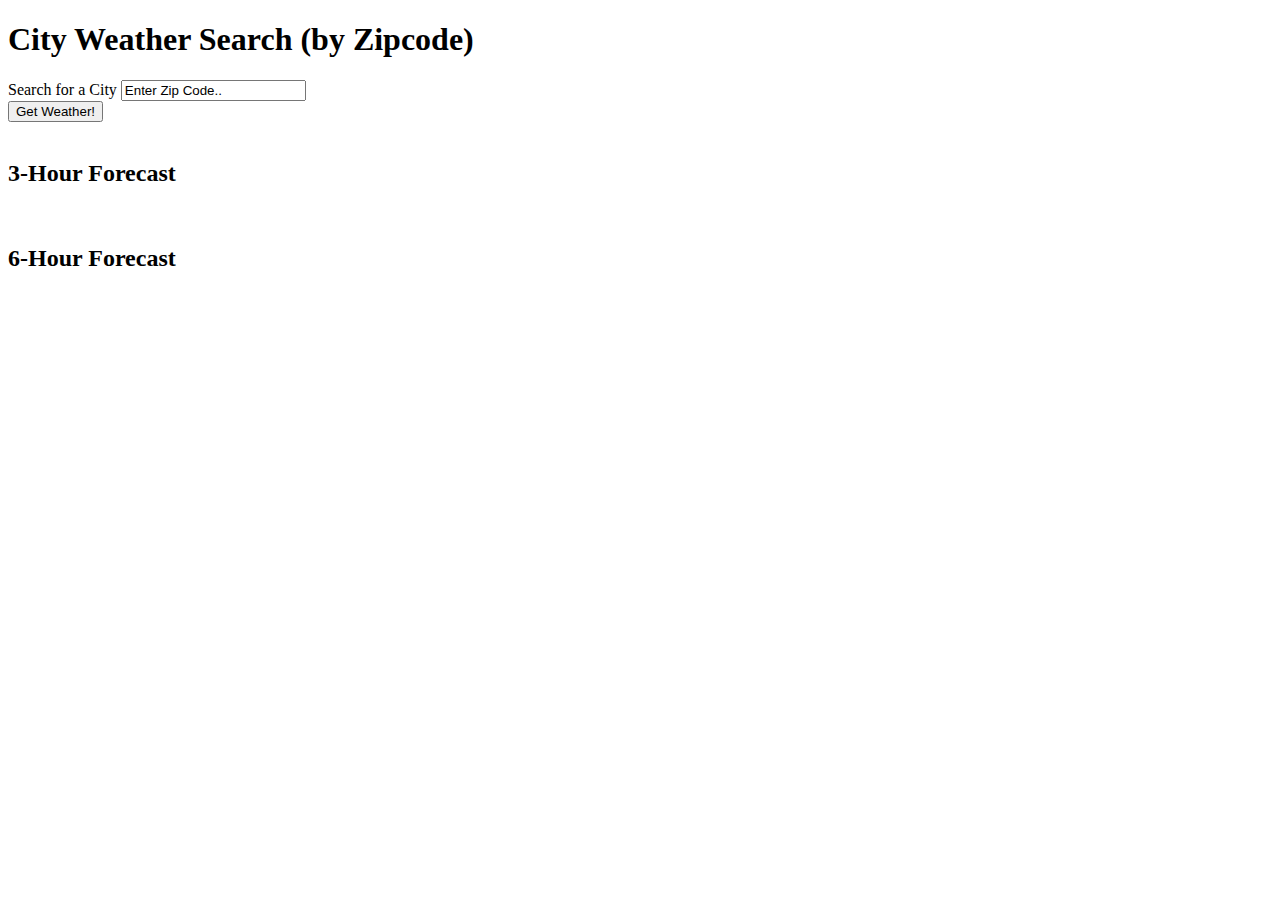
<file: weather API test page.html>
<!DOCTYPE html>
<html lang="en-us">

<head>

<meta charset="UTF-8">
<title>Weather API Test Page - Day Tripper</title>

<style>
    .suggestion-day, .suggestion-night {
        font-family:Arial, Helvetica, sans-serif;
        font-size:16pt;
        color:darkred;
    }
</style>

</head>

<body>

<div class="container">
    <h1>City Weather Search (by Zipcode)</h1>
            
    <form id="city-form">
        <label for="city-input">Search for a City</label>
        <input type="text" id="city-input" value="Enter Zip Code.." onfocus="this.value=''"><br>
            
        <input id="add-city" type="submit" value="Get Weather!">
    </form><br>


<div class="city"></div>

<h2>3-Hour Forecast</h2>
    <div class="temp3"></div>
    <div class="conditions3"></div>
    <div class="wind3"></div>
    <div class="humidity3"></div>
    <div class="temp3max"></div>
    <div class="temp3min"></div><br>

    <div class="suggestion-day"></div>

<h2>6-Hour Forecast</h2>
    <div class="temp6"></div>
    <div class="conditions6"></div>
    <div class="wind6"></div>
    <div class="humidity6"></div>
    <div class="temp6max"></div>
    <div class="temp6min"></div><br>

    <div class="suggestion-night"></div>

</div>


<script src="https://cdnjs.cloudflare.com/ajax/libs/jquery/3.2.1/jquery.min.js"></script>
<script type="text/javascript">
// API KEY = 6832cd13112f3ff58acaee5e7646c57a

var citySearch = $("city-input").val();

// CURRENT WEATHER
// var queryURL = "https://api.openweathermap.org/data/2.5/weather?zip=19125,us&units=imperial&appid=6832cd13112f3ff58acaee5e7646c57a"

//------------------------------------------------------------

$("#add-city").on("click", function(event) {
    event.preventDefault();

    var citySearch = $("#city-input").val();
    
    var queryURL = "https://api.openweathermap.org/data/2.5/forecast?zip=" + citySearch + "&units=imperial&appid=6832cd13112f3ff58acaee5e7646c57a";

    $.ajax({
      url: queryURL,
      method: "GET"
    }).then(function(response) {
        console.log(response);

        $(".city").html("<h1>" + response.city.name + " Weather Details</h1>");
        $(".temp3").text("Temperature (F) For Next 3 Hours: " + response.list[0].main.temp);
        $(".conditions3").text("Current Conidtions: " + response.list[0].weather[0].description);
        $(".wind3").text("Wind Speed: " + response.list[0].wind.speed + " mph");
        $(".humidity3").text("Humidity: " + response.list[0].main.humidity);
        $(".temp3max").text("Next 3 Hours - Max Temperature (F): " + response.list[0].main.temp_max);
        $(".temp3min").text("Next 3 Hours - Min Temperature (F): " + response.list[0].main.temp_min);

        $(".temp6").text("Forecasted Temperature (F) in 6 Hours: " + response.list[1].main.temp);
        $(".conditions6").text("Current Conidtions: " + response.list[1].weather[0].description);
        $(".wind6").text("Wind Speed: " + response.list[1].wind.speed + " mph");
        $(".humidity6").text("Humidity: " + response.list[1].main.humidity);
        $(".temp6max").text("Next 6 Hours - Max Temperature (F): " + response.list[1].main.temp_max);
        $(".temp6min").text("Next 6 Hours - Min Temperature (F): " + response.list[1].main.temp_min);

        //------------------------------------------------------------

        var suggestionDay = response.list[0].main.temp_max;

        if (suggestionDay >= 60)
            $(".suggestion-day").text("Today looks like a SHORTS day!");
        else
            $(".suggestion-day").text("Nope, today looks like PANTS weather.. bummer");

        var suggestionNight = response.list[1].main.temp_max;

        if (suggestionNight >= 60)
            $(".suggestion-night").text("Tonight looks like a SHORTS night!");
        else
            $(".suggestion-night").text("Nope, tonight looks like PANTS weather.. bummer");

        //------------------------------------------------------------
        
        console.log(suggestion);
        console.log("Temperature (F): " + response.list[0].main.temp);
        console.log("Current Conidtions: " + response.list[0].weather[0].description);
        console.log("Wind Speed: " + response.list[0].wind.speed + " mph");
        console.log("Next 3 Hours - Max Temperature (F): " + response.list[0].main.temp_max);
        console.log("Next 3 Hours - Min Temperature (F): " + response.list[0].main.temp_min);
        console.log("Next 6 Hours - Max Temperature (F): " + response.list[0].main.temp_max);
        console.log("Next 6 Hours - Min Temperature (F): " + response.list[0].main.temp_min);

});
});


</script>

</body>
</html>
</file>
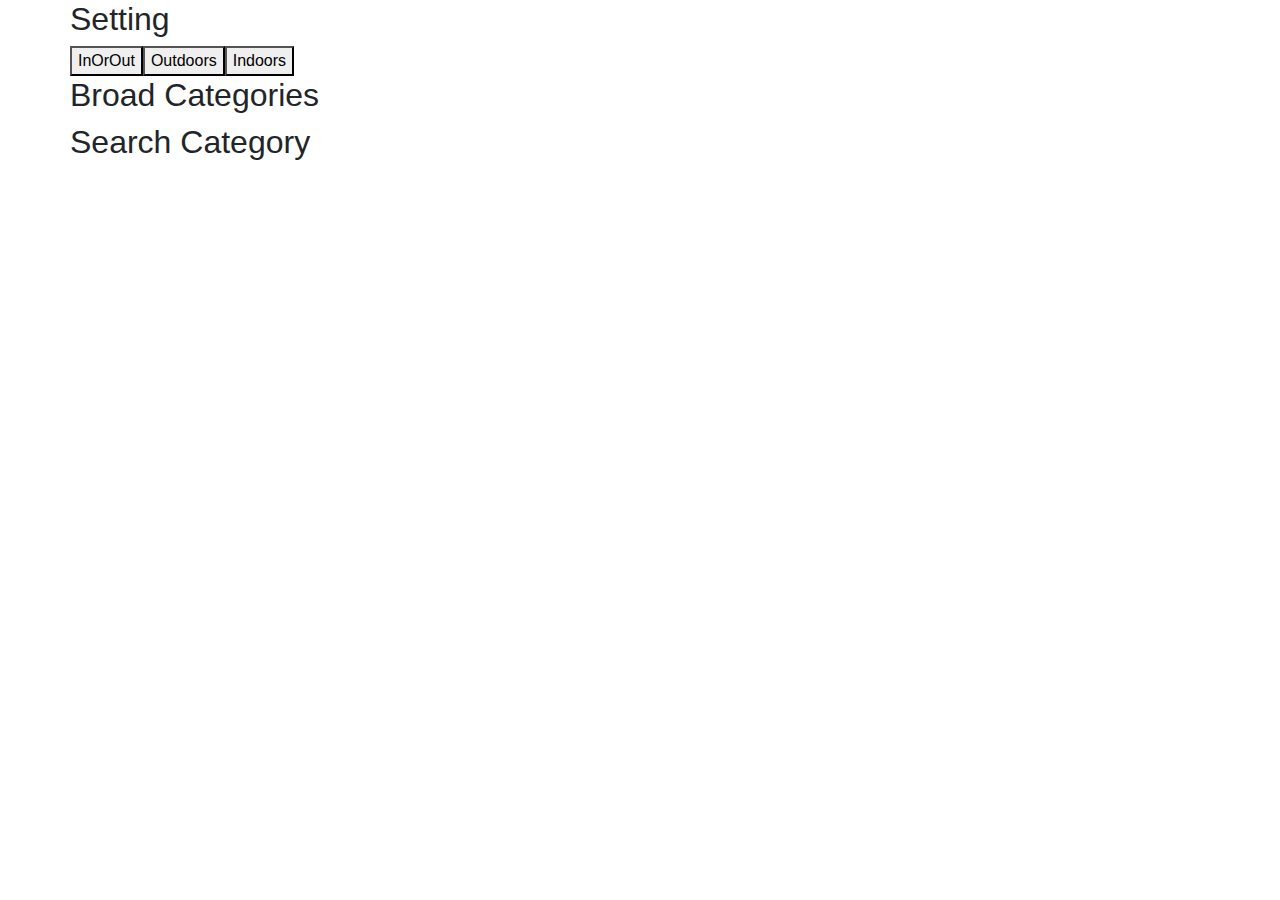
<file: yelp-cat-search-html.html>
<!DOCTYPE html>

<html lang="en-us">

<head>
    <!-- O V E R   H E A D   -->
    <meta charset="UTF-8">
    <!-- Browser tab title -->
    <title>Objet Array Efficiencies</title>

    <meta charset="UTF-8">

    <!-- Viewport to set screen width and zoom level based on device screen size for mobile responsiveness  -->
    <meta name="viewport" content="width=device-width, initial-scale=1, shrink-to-fit=no">

    <!-- Reset browser styles to default 
        <link rel="stylesheet" href="assets/css/reset.css">
        -->

    <!--Bootstrap CSS for formatting and styling -->
    <script src="https://code.jquery.com/jquery-3.3.1.slim.min.js"
        integrity="sha384-q8i/X+965DzO0rT7abK41JStQIAqVgRVzpbzo5smXKp4YfRvH+8abtTE1Pi6jizo"
        crossorigin="anonymous"></script>

    <script src="https://stackpath.bootstrapcdn.com/bootstrap/4.3.1/js/bootstrap.min.js"
        integrity="sha384-JjSmVgyd0p3pXB1rRibZUAYoIIy6OrQ6VrjIEaFf/nJGzIxFDsf4x0xIM+B07jRM"
        crossorigin="anonymous"></script>

    <!-- Bootstrap font stylesheet -->
    <link rel="stylesheet" href="https://maxcdn.bootstrapcdn.com/font-awesome/4.7.0/css/font-awesome.min.css">

    <!-- External Stylesheet 
        <link rel="stylesheet" type="text/css" href="assets/css/style.css">
        -->

    <!-- Bootstrap CSS stylesheet -->
    <link rel="stylesheet" href="https://maxcdn.bootstrapcdn.com/bootstrap/4.0.0/css/bootstrap.min.css">


    <!-- jQuery javascript libray for DOM interface-->
    <script type="text/javascript" src="https://cdnjs.cloudflare.com/ajax/libs/jquery/3.2.1/jquery.min.js"></script>

    <!-- AJAX javascript library for async API requests-->
    <script src="https://cdnjs.cloudflare.com/ajax/libs/popper.js/1.14.7/umd/popper.min.js"
        integrity="sha384-UO2eT0CpHqdSJQ6hJty5KVphtPhzWj9WO1clHTMGa3JDZwrnQq4sF86dIHNDz0W1"
        crossorigin="anonymous"></script>




</head>

<body>
    <!-- H T M L   -->
    <!-- Container for entire page        -->
    <div class=container>
        <div class="row">
            <div class="col-xs-12">
                <h2>Setting</h2>
            </div>
        </div>
        <!-- Row with main activity setting buttons-->
        <div class="row">
            <div class="col-xs-12">
                <div id="main-buttons-anchor"></div>
            </div>
        </div>

        <div class="row">
            <div class="col-xs-12">
                <h2>Broad Categories</h2>
            </div>
        </div>

        <!-- Buttons for categories for each setting     -->
        <div class="row">
            <div class="col-xs-12">
                <div id="broad-buttons-anchor"></div>
            </div>
        </div>
        <div class="row">
            <div class="col-xs-12">
                <h2>Search Category</h2>
            </div>
        </div>
        <!-- Items under broad category    -->
        <div class="row">
            <div class="col-xs-12">
                <div id="categories-anchor"></div>
            </div>
        </div>

    </div>

    <!-- S C R I P T -->
    <script src="https://cdnjs.cloudflare.com/ajax/libs/popper.js/1.14.7/umd/popper.min.js"
        integrity="sha384-UO2eT0CpHqdSJQ6hJty5KVphtPhzWj9WO1clHTMGa3JDZwrnQq4sF86dIHNDz0W1"
        crossorigin="anonymous"></script>
    

    <script type="text/javascript" src="assets/javascript/yelp-cat-search-arrays.js"></script>
    <script type="text/javascript" src="assets/javascript/yelp-cat-search-js.js"></script>
     
   
     
    

</body>

</html>
</file>
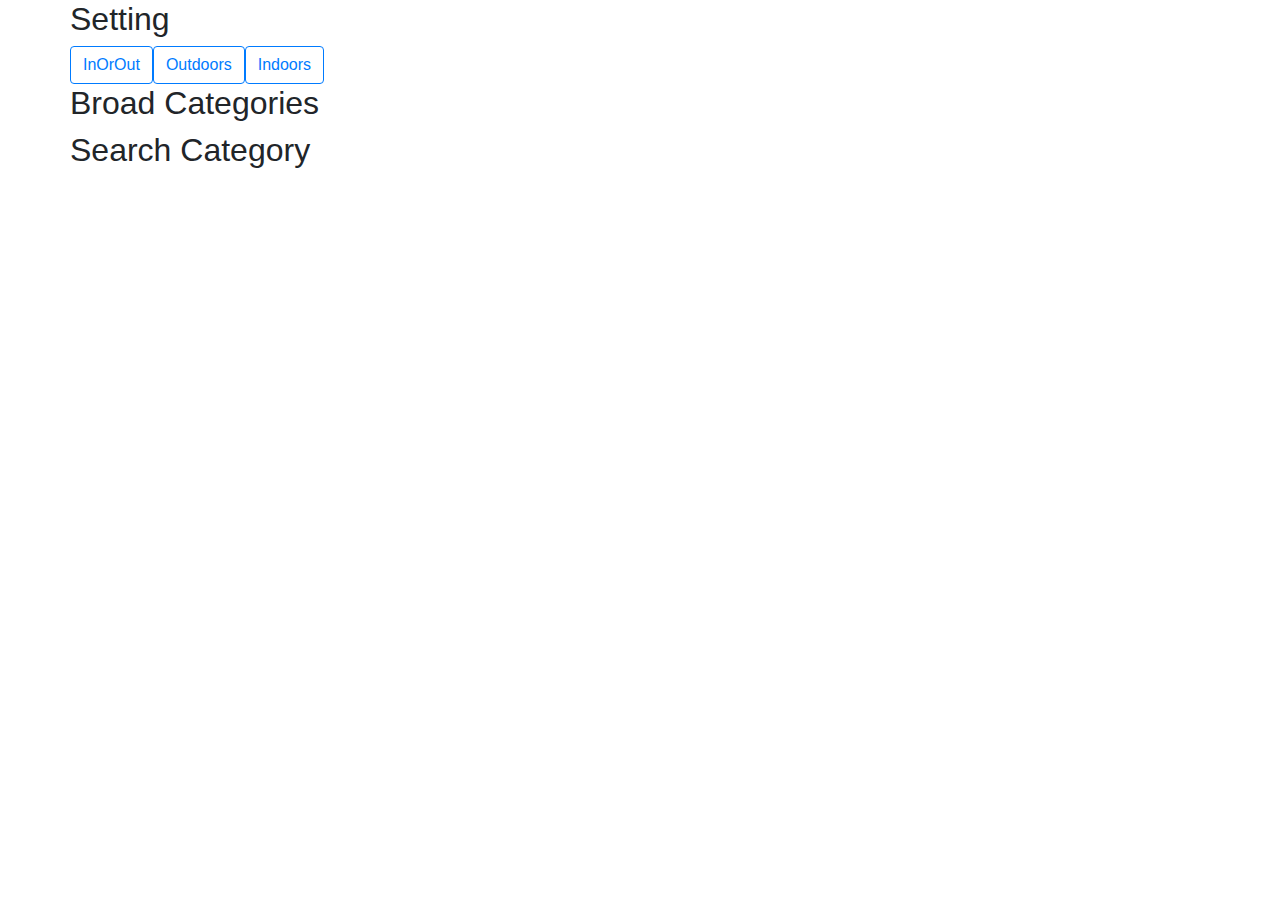
<file: yelp-cat-search.html>
<!DOCTYPE html>

<html lang="en-us">

<head>
    <!-- O V E R   H E A D   -->
    <meta charset="UTF-8">
    <!-- Browser tab title -->
    <title>Objet Array Efficiencies</title>

    <meta charset="UTF-8">

    <!-- Viewport to set screen width and zoom level based on device screen size for mobile responsiveness  -->
    <meta name="viewport" content="width=device-width, initial-scale=1, shrink-to-fit=no">

    <!-- Reset browser styles to default 
        <link rel="stylesheet" href="assets/css/reset.css">
        -->

    <!--Bootstrap CSS for formatting and styling -->
    <script src="https://code.jquery.com/jquery-3.3.1.slim.min.js"
        integrity="sha384-q8i/X+965DzO0rT7abK41JStQIAqVgRVzpbzo5smXKp4YfRvH+8abtTE1Pi6jizo"
        crossorigin="anonymous"></script>

    <script src="https://stackpath.bootstrapcdn.com/bootstrap/4.3.1/js/bootstrap.min.js"
        integrity="sha384-JjSmVgyd0p3pXB1rRibZUAYoIIy6OrQ6VrjIEaFf/nJGzIxFDsf4x0xIM+B07jRM"
        crossorigin="anonymous"></script>

    <!-- Bootstrap font stylesheet -->
    <link rel="stylesheet" href="https://maxcdn.bootstrapcdn.com/font-awesome/4.7.0/css/font-awesome.min.css">

    <!-- External Stylesheet 
        <link rel="stylesheet" type="text/css" href="assets/css/style.css">
        -->

    <!-- Bootstrap CSS stylesheet -->
    <link rel="stylesheet" href="https://maxcdn.bootstrapcdn.com/bootstrap/4.0.0/css/bootstrap.min.css">


    <!-- jQuery javascript libray for DOM interface-->
    <script type="text/javascript" src="https://cdnjs.cloudflare.com/ajax/libs/jquery/3.2.1/jquery.min.js"></script>

    <!-- AJAX javascript library for async API requests-->
    <script src="https://cdnjs.cloudflare.com/ajax/libs/popper.js/1.14.7/umd/popper.min.js"
        integrity="sha384-UO2eT0CpHqdSJQ6hJty5KVphtPhzWj9WO1clHTMGa3JDZwrnQq4sF86dIHNDz0W1"
        crossorigin="anonymous"></script>




</head>

<body>
    <!-- H T M L   -->
    <!-- Container for entire page        -->
    <div class=container>
        <div class="row">
            <div class="col-xs-12">
                <h2>Setting</h2>
            </div>
        </div>
        <!-- Row with main activity setting buttons-->
        <div class="row">
            <div class="col-xs-12">
                <div id="main-buttons-anchor"></div>
            </div>
        </div>

        <div class="row">
            <div class="col-xs-12">
                <h2>Broad Categories</h2>
            </div>
        </div>

        <!-- Buttons for categories for each setting     -->
        <div class="row">
            <div class="col-xs-12">
                <div id="broad-buttons-anchor"></div>
            </div>
        </div>
        <div class="row">
            <div class="col-xs-12">
                <h2>Search Category</h2>
            </div>
        </div>
        <!-- Buttons for search categories for each broad category     -->
        <div class="row">
            <div class="col-xs-12">
                <div id="search-buttons-anchor"></div>
            </div>
        </div>
        <!-- <div class="row">
            <div class="col-xs-12">
                <h2>Search Category</h2>
            </div>
        </div> -->
        <!-- Results     -->
        <div class="row">
            <div class="col-xs-12">
                <div id="results"></div>
            </div>
        </div>
    </div>

    <!-- S C R I P T -->
    <script src="https://cdnjs.cloudflare.com/ajax/libs/popper.js/1.14.7/umd/popper.min.js"
        integrity="sha384-UO2eT0CpHqdSJQ6hJty5KVphtPhzWj9WO1clHTMGa3JDZwrnQq4sF86dIHNDz0W1"
        crossorigin="anonymous"></script>
    

    <script type="text/javascript" src="assets/javascript/yelp-cat-search-arrays.js"></script>
<!--  <script type="text/javascript" src="assets/javascript/yelp-cat-search-js.js"></script> -->
    <script type="text/javascript" src="assets/javascript/yelp-call.js"></script>
     
   
     
    

</body>

</html>
</file>
<file: assets/css/style.css>
* {
    box-sizing: border-box;
}
body, html{
    height:100%;
}
#background{
    position:fixed;
    z-index: -10;
    height: 100%;
    width: 100%;
    background-image: linear-gradient(to bottom , #ffc126,#ff9226);
   
}
#welcomeWeather, #weather-icon {
    width: auto;
    height: 75%;
    float: right;

}

.containerIndex {
    text-align: center;
    margin: auto;
    padding: 10px;
    margin-top: 100px;
}

.containerWelcome {
    text-align: center;
    margin: auto;
    padding: 10px;
    margin-top: 30px;
}

.welcomeButtons {
    text-align: center;
}
.pink{
    background: #ff267c;
    border-color: #ff267c;
}
.pink:hover{
    background: #ff0c6c;

    border-color: #ff0c6c;
}
.orange{
    background: none;
    color: #fff;
    border-color: #fff;
}
.orange:hover{
    background: #ff9226;
    border-color: #ff9226;
    color: 3fff;
}
.city {
    font-size: 16pt;
    text-decoration: underline;
}
.clothingSuggestion {
    display:flex;
    align-items:flex-start;
 }
 #topsIcon, #bottomsIcon {
    height:60px;
    width: auto;
    display:block;
    margin-left:8px;
 }
#logo{
    color: #fff;
    font-weight: bold;
     font-size: 2em;
     font-family: 'Roboto', sans-serif;
     letter-spacing: .5em;
     text-transform: uppercase;

}
.warning {
    color: red;
}

.hidden {
    display:none;
}

@keyframes grow {
    0% {
        opacity: .2;
        -ms-transform: scale(.5, .5) translateY(5px);/* IE 9 */
        -webkit-transform: scale(.5, .5) translateY(5px);/* Safari */
        transform: scale(.5, .5) translateY(5px);
    }
    30% {
        opacity: 1;
        -ms-transform: scale(1.5, 1.5) translateY(-10px);/* IE 9 */
        -webkit-transform: scale(1.5, 1.5) translateY(-10px);/* Safari */
        transform: scale(1.5, 1.5) translateY(-10px);
    }
    80%{
        -ms-transform: scale(.5, .5) translateY(5px);/* IE 9 */
        -webkit-transform: scale(.5, .5) translateY(5px);/* Safari */
        transform: scale(.5, .5) translateY(5px);
    }
    100% {
        opacity: .2;
        -ms-transform: scale(.5, .5) translateY(5px);/* IE 9 */
        -webkit-transform: scale(.5, .5) translateY(5px);/* Safari */
        transform: scale(.5, .5) translateY(5px);
    }
}
.dot{
    height: 15px;
    width: 15px;
    background-color: #ff267c;
    border-radius: 50%;
    display: inline-block;
    margin: 10px;
}
.loading span{
    animation-name: grow;
    animation-duration: 1.3s;
    animation-iteration-count: infinite;
    animation-fill-mode: both;

}
.loading span:nth-child(2){
    animation-delay: .1s;
}
.loading span:nth-child(3){
    animation-delay: .2s;
}
.loading span:nth-child(4){
    animation-delay: .3s;
}
.loading span:nth-child(5){
    animation-delay: .4s;
}
</file>
